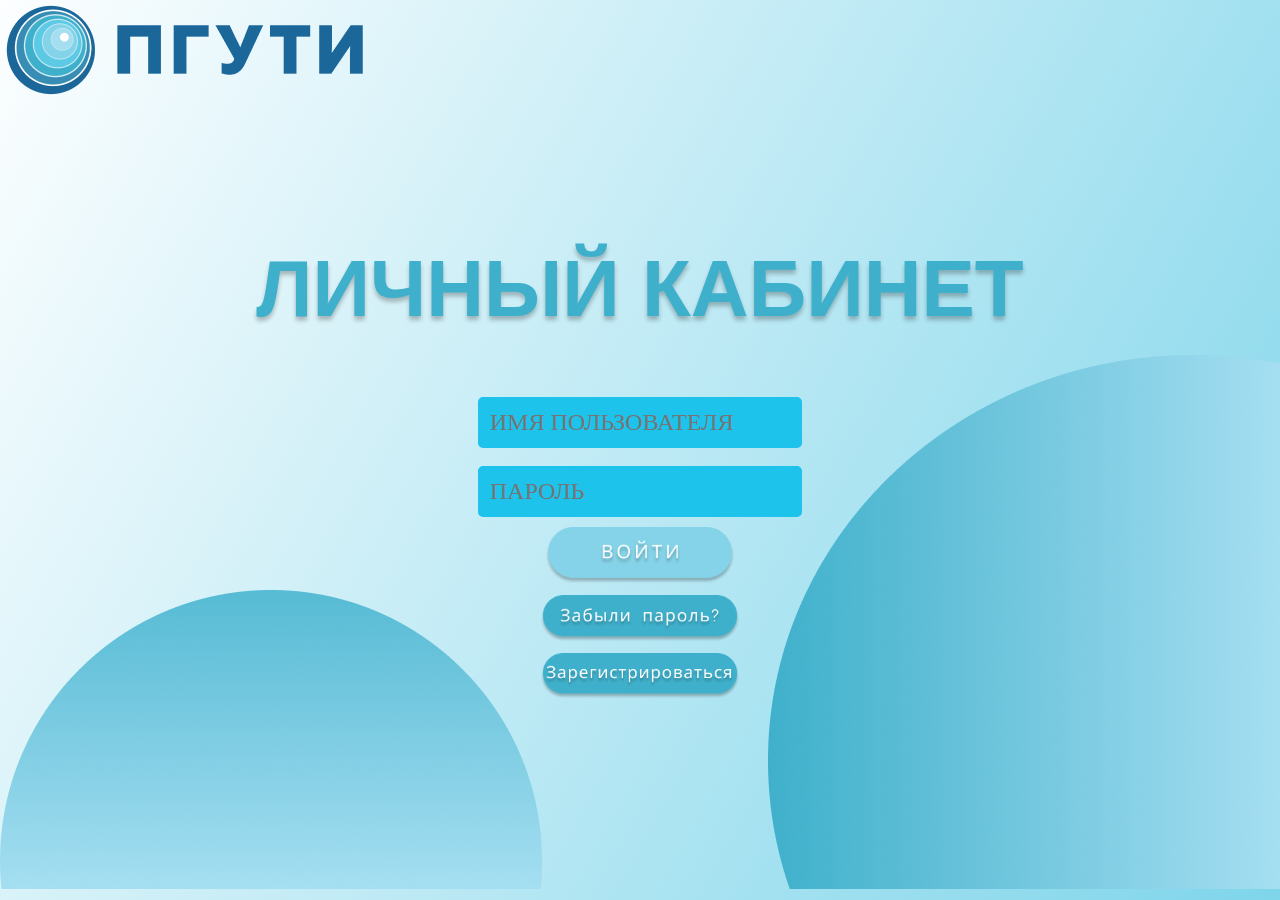
<file: HTMLPage1.html>
﻿<!DOCTYPE html>
<html lang="ru">
<head>
    <meta charset="utf-8">
    <title>Личный кабинет</title>
    <link rel="stylesheet" href="style.css">
</head>
<body>
    <div class="container">
        <h1>ЛИЧНЫЙ КАБИНЕТ</h1>
    </div>

    <div class="container-logo">
        <img src="images/Lichcab/psuti-logo-main-cs-31.png" alt="logo psuti">
    </div>

    <div class="container">
        <div class="circle circle1"></div>
        <div class="circle circle2"></div>
    </div>

    <div class="form">
        <div class="input-container">
            <input type="text" placeholder="ИМЯ ПОЛЬЗОВАТЕЛЯ" required>
        </div>

        <div class="input-container">
            <input type="password" placeholder="ПАРОЛЬ" required>
        </div>

        <a href="voiti.html" class="button1">
            <img src="images/Lichcab/voiti.png" alt="Кнопка">
        </a>

        <a href="zabili-parol.html" class="button">
            <img src="images/Lichcab/zabiliparol.png" alt="Кнопка">
        </a>

        <a href="zareg.html" class="button">
            <img src="images/Lichcab/zaregistr.png" alt="Кнопка">
        </a>
    </div>
    <div class="circle-left">
        <img src="images/registration/circle-left.png" alt="Кнопка">
    </div>

    <div class="circle-right">
        <img src="images/registration/circle-right.png" alt="Кнопка">
    </div>
</body>
</html>
</file>
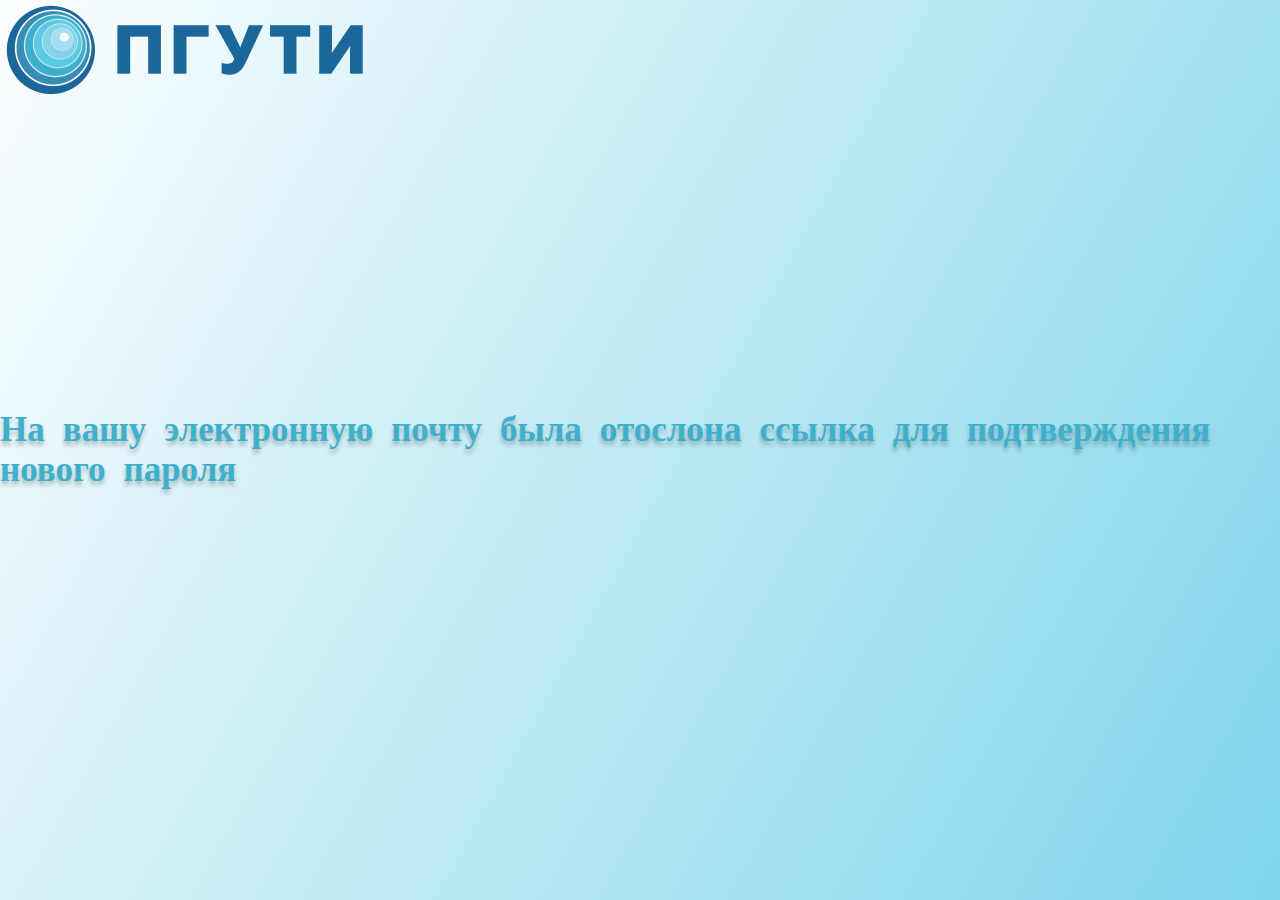
<file: pismo-dlya-parolya.html>
﻿<!DOCTYPE html>
<link rel="stylesheet" href="pismo-dlya-parolya.css">
<html lang="ru" xmlns="http://www.w3.org/1999/xhtml">
<head>
    <meta charset="utf-8" />
    <title></title>
</head>
<body>
    <div class="container-logo">
        <img src="images/Lichcab/psuti-logo-main-cs-31.png" alt="logo psuti">
    </div>
    <div class="container-slova">
        <p1>На вашу электронную почту была отослона ссылка для подтверждения нового пароля</p1>
    </div>
</body>
</html>
</file>
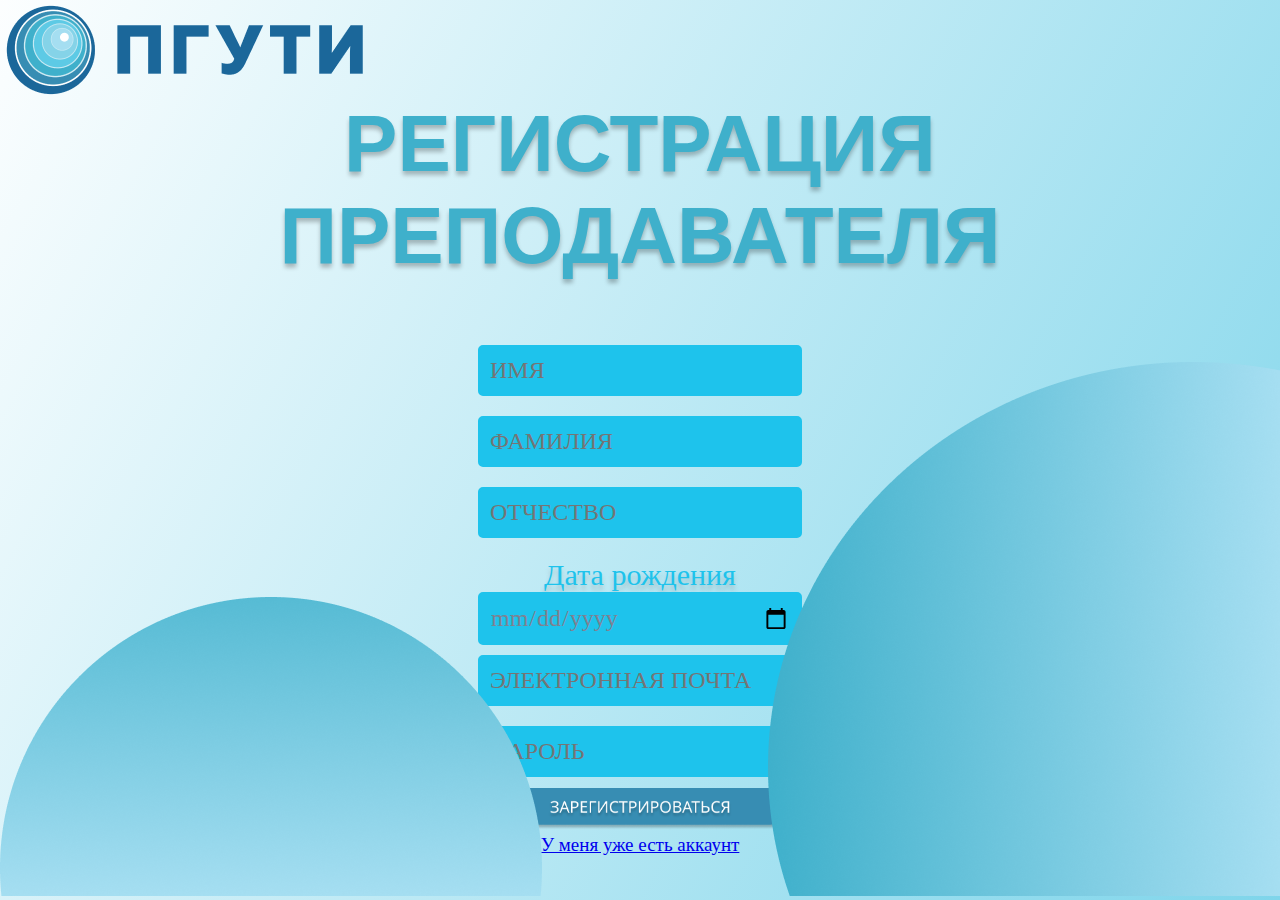
<file: prep-reg.html>
﻿<!DOCTYPE html>
<html lang="ru">
<head>
    <meta charset="utf-8">
    <title>Регистрация преподавателя</title>
    <link rel="stylesheet" href="prep-reg.css">
</head>

<body>
    <div class="container">
        <h1>РЕГИСТРАЦИЯ ПРЕПОДАВАТЕЛЯ</h1>
    </div>

    <div class="container-logo">
        <img src="images/Lichcab/psuti-logo-main-cs-31.png" alt="logo psuti">
    </div>

    <form class="registration-form">

        <div class="input-wrapper">
            <input type="text" placeholder="ИМЯ" required>
        </div>

        <div class="input-wrapper">
            <input type="text" placeholder="ФАМИЛИЯ" required>
        </div>

        <div class="input-wrapper">
            <input type="text" placeholder="ОТЧЕСТВО" required>
        </div>

        <label for="birthday">Дата рождения</label>
        <input type="date" id="birthday" name="birthday">

        <div class="input-wrapper">
            <input type="text" placeholder="ЭЛЕКТРОННАЯ ПОЧТА" required>
        </div>

        <div class="input-wrapper">
            <input type="password" placeholder="ПАРОЛЬ" required>
        </div>

        <button class="button" type="submit">
            <img src="images/prepodavatel-reg/zaregistr.png" alt="Кнопка">
        </button>

        <a href="HTMLPage1.html" class="perehod">У меня уже есть аккаунт</a>


    </form>
    <div class="circle-left">
        <img src="images/registration/circle-left.png" alt="Кнопка">
    </div>

    <div class="circle-right">
        <img src="images/registration/circle-right.png" alt="Кнопка">
    </div>

</body>
</html>
</file>
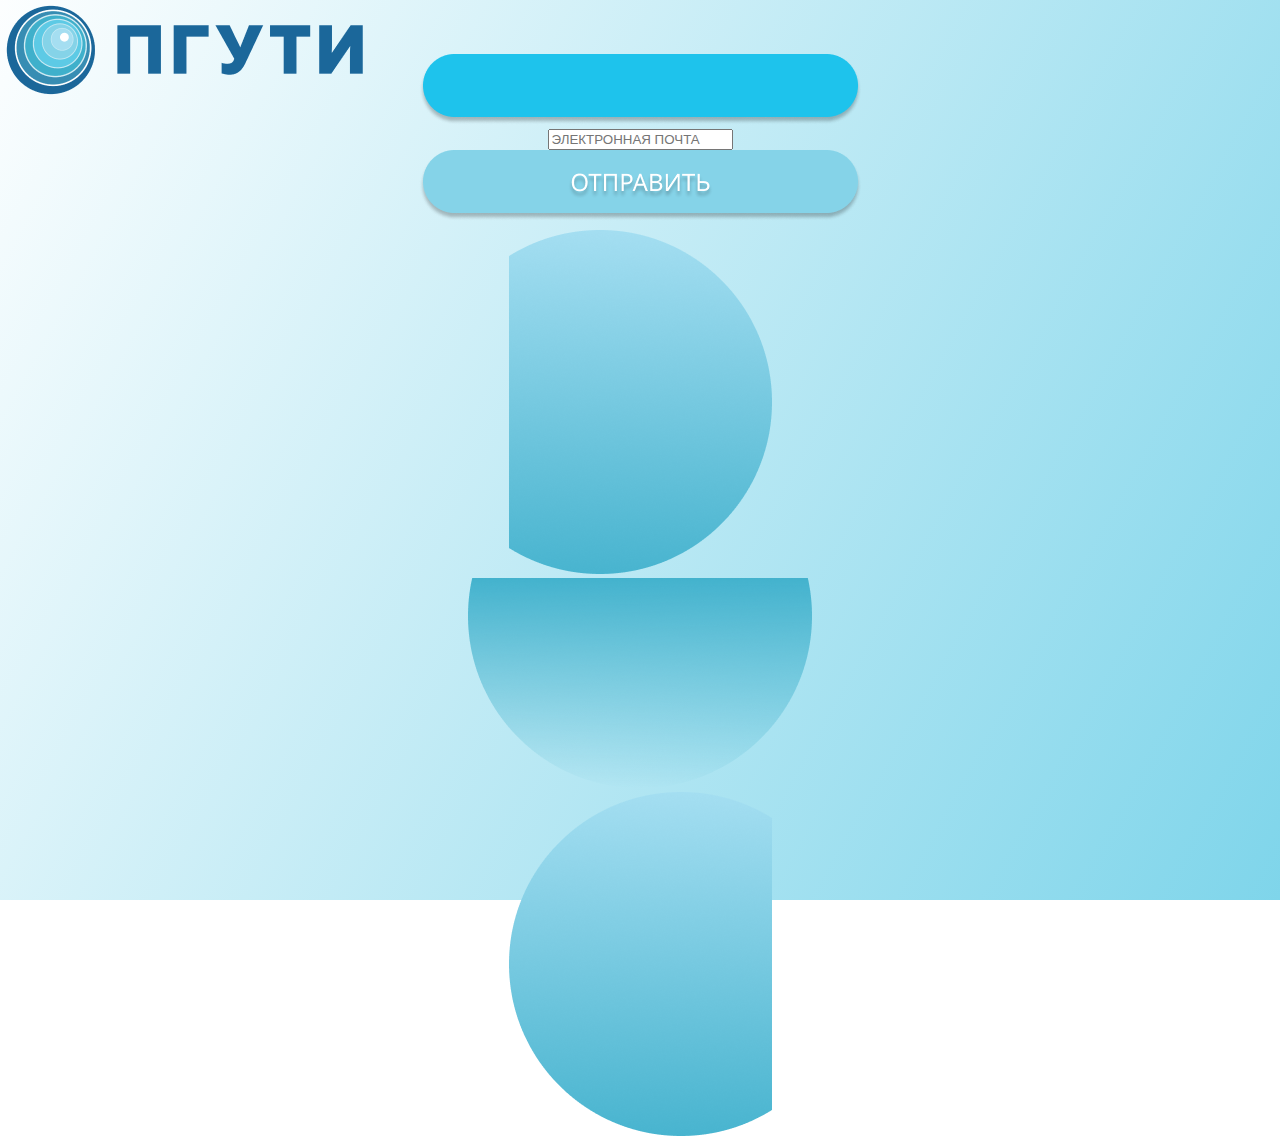
<file: profil.html>
﻿<!DOCTYPE html>
<link rel="stylesheet" href="zabili-parol.css">
<html lang="ru" xmlns="http://www.w3.org/1999/xhtml">
<head>
    <meta charset="utf-8" />
    <title></title>
</head>
<body>

    <div class="container-slova">
        <h1>ЗАБЫЛИ ПАРОЛЬ</h1>
    </div>

    <div class="container-logo">
        <img src="images/Lichcab/psuti-logo-main-cs-31.png" alt="logo psuti">
    </div>
    <div class="container-email">
        <img src="images/zabili-parol1/email.png" alt="logo psuti">
    </div>
    <div class="slova">
        <form>
            <input type="text" placeholder="ЭЛЕКТРОННАЯ ПОЧТА" required>
        </form>
    </div>
    <a href="pismo-dlya-parolya.html" class="button">
        <img src="images/zabili-parol1/otpravit.png" alt="Кнопка">
    </a>
    <div class="circle-left">
        <img src="images/zabili-parol1/circle-left.png" alt="Картинка">
    </div>

    <div class="circle-top">
        <img src="images/zabili-parol1/circle-top.png" alt="Картинка">
    </div>

    <div class="circle-right">
        <img src="images/zabili-parol1/circle-right.png" alt="Картинка">
    </div>
</body>
</html>
</file>
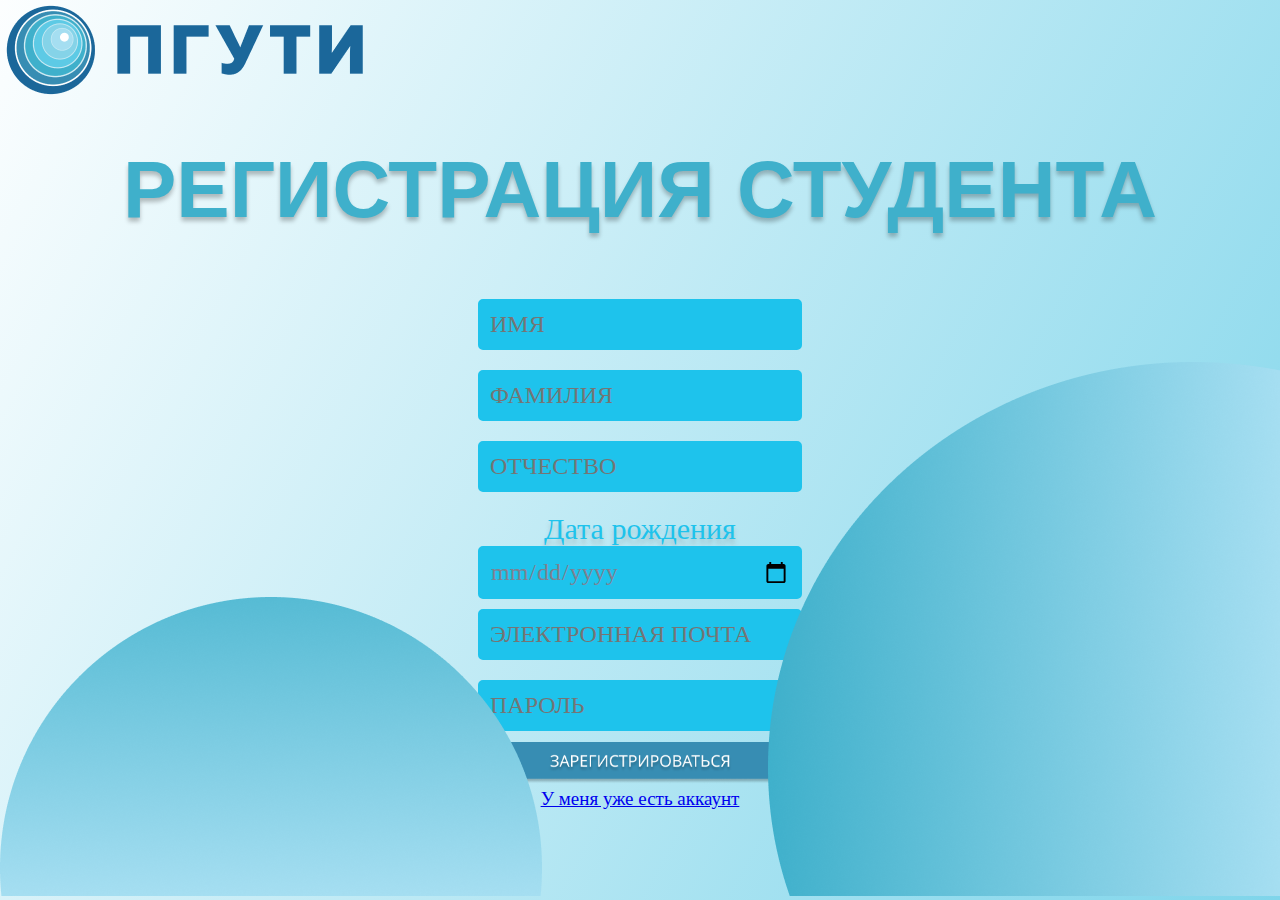
<file: stut-reg.html>
﻿<!DOCTYPE html>
<html lang="ru">
<head>
    <meta charset="utf-8">
    <title>Регистрация студента</title>
    <link rel="stylesheet" href="prep-reg.css">
</head>

<body>
    <div class="container">
        <h1>РЕГИСТРАЦИЯ СТУДЕНТА</h1>
    </div>

    <div class="container-logo">
        <img src="images/Lichcab/psuti-logo-main-cs-31.png" alt="logo psuti">
    </div>

    <form class="registration-form">

        <div class="input-wrapper">
            <input type="text" placeholder="ИМЯ" required>
        </div>

        <div class="input-wrapper">
            <input type="text" placeholder="ФАМИЛИЯ" required>
        </div>

        <div class="input-wrapper">
            <input type="text" placeholder="ОТЧЕСТВО" required>
        </div>

        <label for="birthday">Дата рождения</label>
        <input type="date" id="birthday" name="birthday">

        <div class="input-wrapper">
            <input type="text" placeholder="ЭЛЕКТРОННАЯ ПОЧТА" required>
        </div>

        <div class="input-wrapper">
            <input type="password" placeholder="ПАРОЛЬ" required>
        </div>

        <button class="button" type="submit">
            <img src="images/prepodavatel-reg/zaregistr.png" alt="Кнопка">
        </button>

        <a href="HTMLPage1.html" class="perehod">У меня уже есть аккаунт</a>


    </form>
    <div class="circle-left">
        <img src="images/registration/circle-left.png" alt="Кнопка">
    </div>

    <div class="circle-right">
        <img src="images/registration/circle-right.png" alt="Кнопка">
    </div>

</body>
</html>
</file>
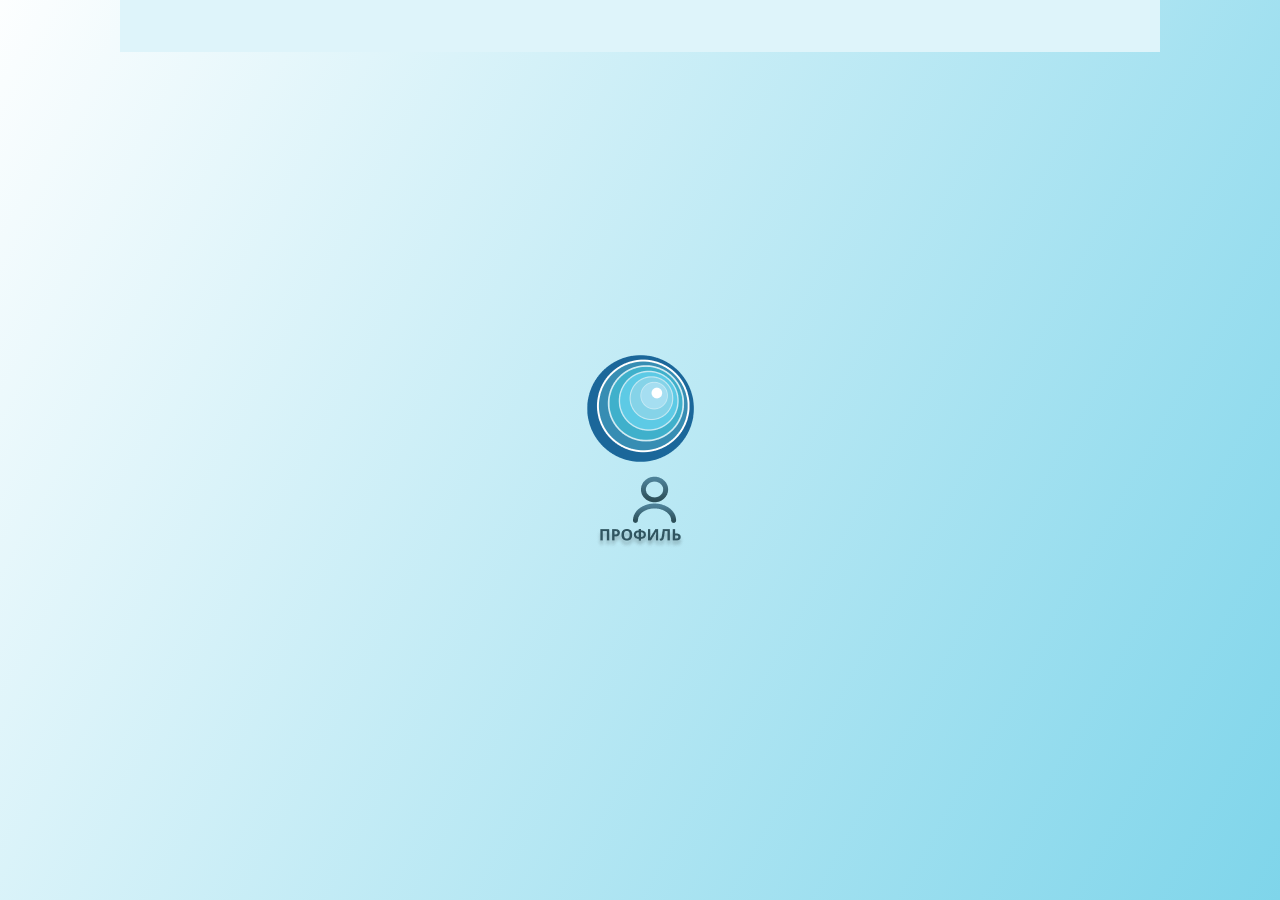
<file: voiti.html>
﻿<!DOCTYPE html>
<link rel="stylesheet" href="voiti.css">
<html lang="ru" xmlns="http://www.w3.org/1999/xhtml">
<head>
    <meta charset="utf-8" />
    <title></title>
</head>
<body>

    <a href="voiti.html" class="button">
        <img src="images/glavnay/logo.png" alt="Кнопка">
    </a>

    <header class="header">
        <ul>
        </ul>
    </header>

    <a href="profil.html" class="button1">
        <img src="images/glavnay/profil.png" alt="Кнопка">
    </a>

    <header class="header1">

    </header>

</body>
</html>
</file>
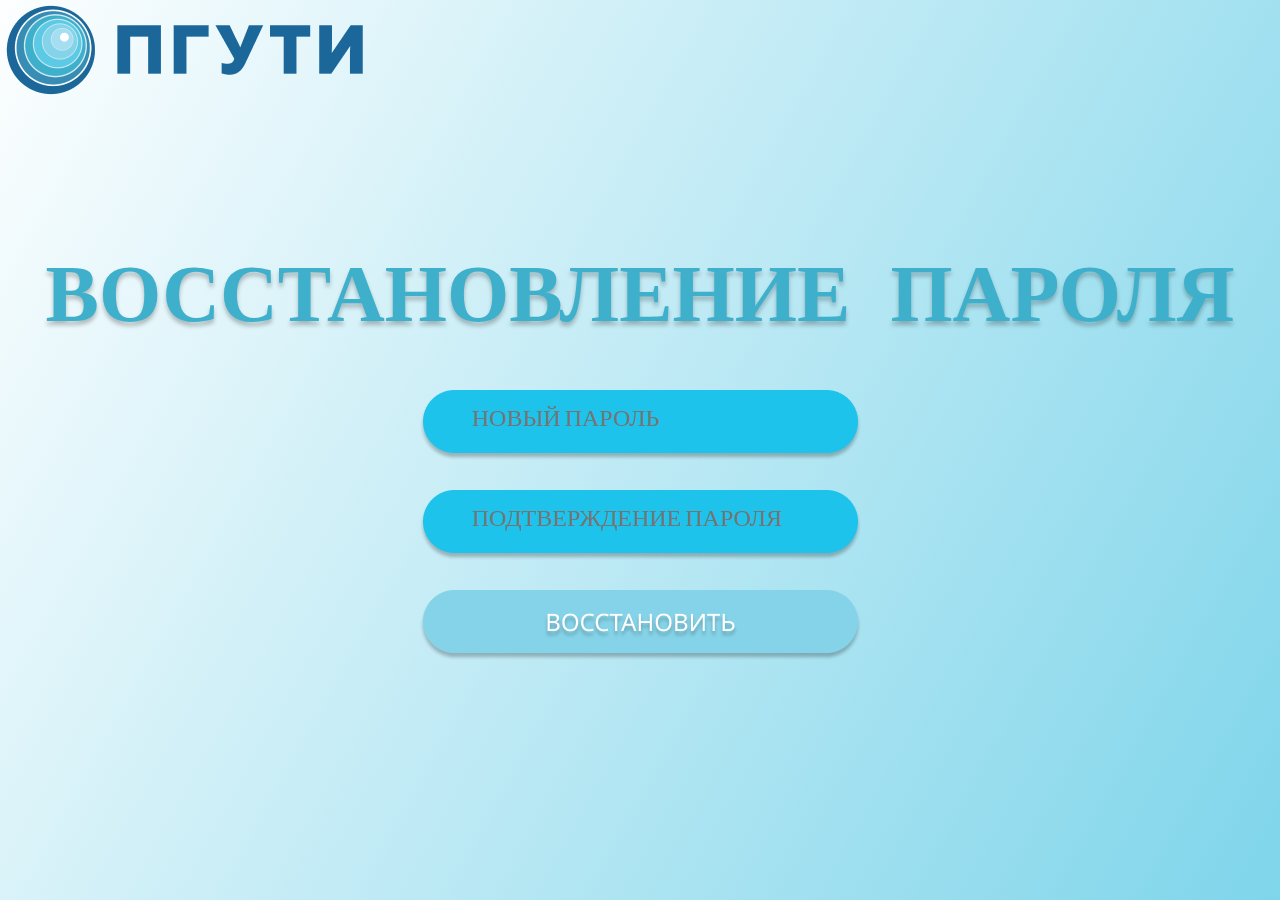
<file: vossparol.html>
﻿<!DOCTYPE html>
<link rel="stylesheet" href="vossparol.css">
<html lang="ru" xmlns="http://www.w3.org/1999/xhtml">
<head>
    <meta charset="utf-8" />
    <title></title>
</head>
<body>

    <div class="container-slova">
        <h1>ВОССТАНОВЛЕНИЕ ПАРОЛЯ</h1>
    </div>

    <div class="container-logo">
        <img src="images/Lichcab/psuti-logo-main-cs-31.png" alt="logo psuti">
    </div>
    <div class="cont-parol">
        <img src="images/vostanparol/parol.png" alt="logo psuti">
    </div>

    <div class="new-parol">
        <form>
            <input type="text" placeholder="НОВЫЙ ПАРОЛЬ" required>
        </form>
    </div>

    <div class="cont-parol1">
        <img src="images/vostanparol/parol.png" alt="logo psuti">
    </div>

    <div class="new-pass">
        <form>
            <input type="text" placeholder="ПОДТВЕРЖДЕНИЕ ПАРОЛЯ" required>
        </form>
    </div>

    <a href="voiti.html" class="button">
        <img src="images/vostanparol/vosstano.png" alt="Кнопка">
    </a>

</body>
</html>
</file>
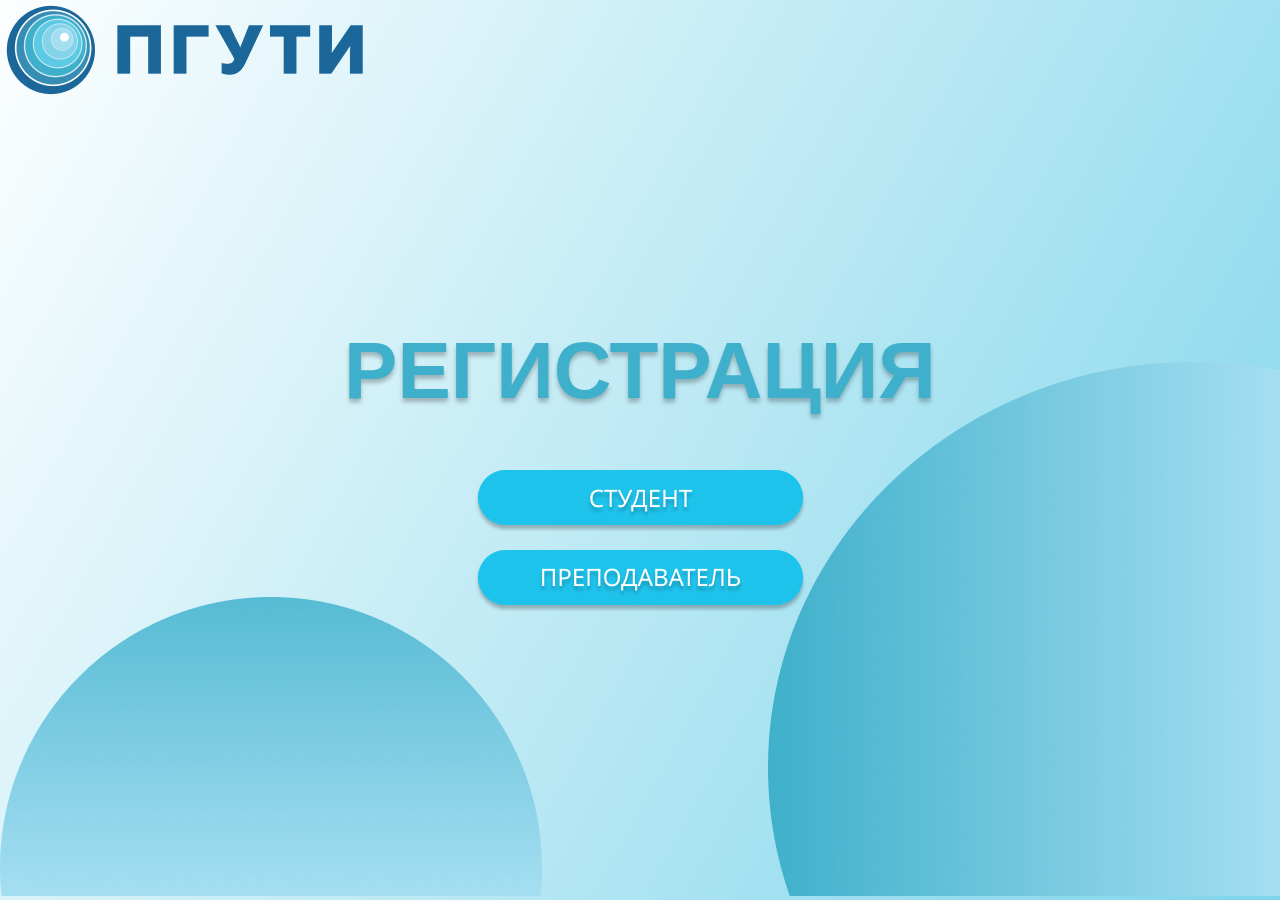
<file: zareg.html>
﻿<!DOCTYPE html>
<html lang="ru">
<head>
    <meta charset="utf-8">
    <title>Регистрация</title>
    <link rel="stylesheet" href="zareg.css">
</head>
<body>
    <div class="container">
        <h1>РЕГИСТРАЦИЯ</h1>
    </div>

    <div class="container-logo">
        <img src="images/Lichcab/psuti-logo-main-cs-31.png" alt="logo psuti">
    </div>

    <div class="circle-left">
        <img src="images/registration/circle-left.png" alt="Кнопка">
    </div>

    <div class="circle-right">
        <img src="images/registration/circle-right.png" alt="Кнопка">
    </div>

  
    <a href="stut-reg.html">
            <img src="images/registration/student.png" alt="Кнопка">
    </a>

    <a href="prep-reg.html">
            <img src="images/registration/prepodavatel.png" alt="Кнопка">
    </a>

</body>
</html>
</file>
<file: style.css>
body {
    margin: 0;
    padding: 0;
    display: flex;
    flex-direction: column;
    justify-content: center;
    align-items: center;
    background: linear-gradient(119deg, #FFF -2.02%, #5DCAE5 126.77%) no-repeat;
    background-size: cover;
    width: 100vw;
    height: 100vh;
    overflow: hidden;
    color: #3FB0CB;
    font-size: 45px;
}

.container {
    text-shadow: 0px 4px 4px rgba(0, 0, 0, 0.25);
    color: #3FB0CB;
    margin: 0 auto;
    font-family: 'Inconsolata', sans-serif;
    text-align: center;
    font-size: 40px;
}

.container-logo {
    position: absolute;
    top: 0;
    left: 0;
}

    .container-logo img {
        position: absolute;
        top: 0;
        left: 0;
    }

.form {
    display: flex;
    flex-direction: column;
    align-items: center;
}

.input-wrapper {
    display: flex;
    align-items: center;
    margin: 10px 0;
}

input[type="text"], input[type="password"], input[type="date"] {
    font-weight: 400;
    font-family: 'Lalezar';
    border: 2px solid #1EC3EC;
    background-color: #1EC3EC;
    font-size: 24px;
    font-style: normal;
    font-weight: 400;
    line-height: normal;
    color: #FFF;
    padding: 10px;
    border-radius: 5px;
    width: 300px;
    margin-bottom: 10px;
}

label {
    color: #FFF;
    text-shadow: 0px 5px 4px rgba(95, 95, 95, 0.25);
    font-family: 'Lalezar';
    color: #1EC3EC;
    font-size: 30px;
    font-style: normal;
    font-weight: 400;
    line-height: normal;
    text-align: center;
    margin-top: 10px;
}

.button {
    background: none;
    border: none;
    cursor: pointer;
}

.button img {
  width: 200px;
}
.button1 img {
  width: 190px;
}

.circle-left {
    position: absolute;
    left: 0;
    bottom: 0;
    animation: slideBackground 10s linear infinite alternate;
    padding-top: 10px;
}

.circle-left img {
   visibility: visible;
}

.circle-right {
    position: absolute;
    right: 0;
    bottom: 0;
    animation: MoveDown 8s linear infinite alternate;
    padding-top: 10px;
}

.perehod {
    font-size: 19px;
}

    .circle-right img {
        visibility: visible;
    }

@keyframes slideBackground {
    0% {
        transform: translateX(0);
    }

    100% {
        transform: translateX(-12%);
    }
}

@keyframes MoveDown {
    0% {
        transform: translateY(0);
    }

    100% {
        transform: translateY(7%);
    }
}
</file>
<file: pismo-dlya-parolya.css>
@import url('https://fonts.googleapis.com/css2?family=Abel&family=Inconsolata:wght@700&family=Lalezar&display=swap');

body {
    margin: 0;
    padding: 0;
    display: flex;
    flex-direction: column;
    justify-content: center;
    align-items: center;
    background: linear-gradient(119deg, #FFF -2.02%, #5DCAE5 126.77%) no-repeat;
    background-size: cover;
    width: 100vw;
    height: 100vh;
}


.container-logo{
    position: absolute;
    top: 0;
    left: 0;
}

.container-slova {
    text-shadow: 0px 4px 4px rgba(0, 0, 0, 0.25);
    font-family: Inconsolata;
    font-style: normal;
    font-weight: 700;
    line-height: normal;
    color: #3FB0CB;
    font-size: 35px;
}
</file>
<file: prep-reg.css>
body {
    margin: 0;
    padding: 0;
    display: flex;
    flex-direction: column;
    justify-content: center;
    align-items: center;
    background: linear-gradient(119deg, #FFF -2.02%, #5DCAE5 126.77%) no-repeat;
    background-size: cover;
    width: 100vw;
    height: 100vh;
    overflow: hidden;
}

.container {
    text-shadow: 0px 4px 4px rgba(0, 0, 0, 0.25);
    color: #3FB0CB;
    margin: 0 auto;
    font-family: 'Inconsolata', sans-serif;
    text-align: center;
    font-size: 40px;
}

.container-logo {
    position: absolute;
    top: 0;
    left: 0;
}

    .container-logo img {
        position: absolute;
        top: 0;
        left: 0;
    }

.registration-form {
    display: flex;
    flex-direction: column;
    align-items: center;
}

.input-wrapper {
    display: flex;
    align-items: center;
    margin: 10px 0;
}

input[type="text"], input[type="password"], input[type="date"] {
    font-weight: 400;
    font-family: 'Lalezar';
    border: 2px solid #1EC3EC;
    background-color: #1EC3EC;
    font-size: 24px;
    font-style: normal;
    font-weight: 400;
    line-height: normal;
    color: #FFF;
    padding: 10px;
    border-radius: 5px;
    width: 300px;
}

label {
    color: #FFF;
    text-shadow: 0px 5px 4px rgba(95, 95, 95, 0.25);
    font-family: 'Lalezar';
    color: #1EC3EC;
    font-size: 30px;
    font-style: normal;
    font-weight: 400;
    line-height: normal;
    text-align: center;
    margin-top: 10px;
}

#birthday {
    color: #808090;
}

.button {
    background: none;
    border: none;
    cursor: pointer;
}

.button img {
  width: 300px;
}

.circle-left {
    position: absolute;
    left: 0;
    bottom: 0;
    animation: slideBackground 10s linear infinite alternate;
}

.circle-left img {
   visibility: visible;
}

.circle-right {
    position: absolute;
    right: 0;
    bottom: 0;
    animation: MoveDown 8s linear infinite alternate;
}

.perehod {
    font-size: 19px;
}

    .circle-right img {
        visibility: visible;
    }

@keyframes slideBackground {
    0% {
        transform: translateX(0);
    }

    100% {
        transform: translateX(-12%);
    }
}

@keyframes MoveDown {
    0% {
        transform: translateY(0);
    }

    100% {
        transform: translateY(7%);
    }
}
</file>
<file: zabili-parol.css>
@import url('https://fonts.googleapis.com/css2?family=Abel&family=Inconsolata:wght@700&family=Lalezar&display=swap');


body{
    margin: 0;
    padding: 0;
    display: flex;
    flex-direction: column;
    justify-content: center;
    align-items: center;
    background: linear-gradient(119deg, #FFF -2.02%, #5DCAE5 126.77%) no-repeat;
    background-size: cover;
    width: 100vw;
    height: 100vh;
}

.container-logo {
    position: absolute;
    top: 0;
    left: 0;
}
.container-slova {
    font-style: normal;
    font-weight: 700;
    font-size: 46px;
    color: #3FB0CB;
    text-shadow: 0px 4px 4px rgba(0, 0, 0, 0.25);
    color: #3FB0CB;
    margin: 0 auto;
    font-family: Inconsolata;
    text-align: center;
    padding-bottom: 65px;
}
</file>
<file: voiti.css>
@import url('https://fonts.googleapis.com/css2?family=Abel&family=Inconsolata:wght@700&family=Lalezar&display=swap');

body {
    margin: 0;
    padding: 0;
    display: flex;
    flex-direction: column;
    justify-content: center;
    align-items: center;
    background: linear-gradient(119deg, #FFF -2.02%, #5DCAE5 126.77%) no-repeat;
    background-size: cover;
    width: 100vw;
    height: 100vh;
}

.logo{
    position:absolute;
    top:0px;
    left:0px;
}

.header {
    background-color: #DEF4FA;
    color: #fff;
    padding: 10px 20px;
    display: flex;
    justify-content: space-between;
    position:absolute;
    top:0px;
    width:1000px;
}
</file>
<file: vossparol.css>
@import url('https://fonts.googleapis.com/css2?family=Abel&family=Inconsolata:wght@700&family=Lalezar&display=swap');

body {
    margin: 0;
    padding: 0;
    display: flex;
    flex-direction: column;
    justify-content: center;
    align-items: center;
    background: linear-gradient(119deg, #FFF -2.02%, #5DCAE5 126.77%) no-repeat;
    background-size: cover;
    width: 100vw;
    height: 100vh;
}


.container-logo{
    position: absolute;
    top: 0;
    left: 0;
}

.container-slova {
    position: absolute;
    text-shadow: 0px 4px 4px rgba(0, 0, 0, 0.25);
    color: #3FB0CB;
    margin: 0 auto;
    font-family: Inconsolata;
    text-align: center;
    top: 195px;
    font-size: 40px;
}

.cont-parol {
    position: absolute;
    top: 390px;
}

.new-parol {
    position: absolute;
    top: 400px;
}

    .new-parol input[type="text"] {
        font-weight: 400;
        font-family: Lalezar;
        border: 2px solid #1EC3EC;
        background-color: #1EC3EC;
        font-family: Lalezar;
        font-size: 24px;
        font-style: normal;
        font-weight: 400;
        line-height: normal;
        color: #FFF;
    }

.cont-parol1 {
    position: absolute;
    top: 490px;
}

.new-pass {
    position: absolute;
    top: 500px;
}

    .new-pass input[type="text"] {
        font-weight: 400;
        font-family: Lalezar;
        border: 2px solid #1EC3EC;
        background-color: #1EC3EC;
        font-family: Lalezar;
        font-size: 24px;
        font-style: normal;
        font-weight: 400;
        line-height: normal;
        color: #FFF;
    }

.button {
    position: absolute;
    top: 590px;
}
</file>
<file: zareg.css>
@import url('https://fonts.googleapis.com/css2?family=Abel&family=Inconsolata:wght@700&family=Lalezar&display=swap');

body {
    margin: 0;
    padding: 0;
    display: flex;
    flex-direction: column;
    justify-content: center;
    align-items: center;
    background: linear-gradient(119deg, #FFF -2.02%, #5DCAE5 126.77%) no-repeat;
    background-size: cover;
    width: 100vw;
    height: 100vh;
}

.container {
    text-shadow: 0px 4px 4px rgba(0, 0, 0, 0.25);
    color: #3FB0CB;
    font-family: 'Inconsolata', sans-serif;
    text-align: center;
    font-size: 40px;
}

.container-logo {
    position: absolute;
    top: 0;
    left: 0;
}

    .container-logo img {
        position: absolute;
        top: 0;
        left: 0;
    }

.choice {
    text-align: center;
    margin-top: 15px;
}

.button2, .button3 {
    margin: 0 10px;
}

.circle-left {
    position: absolute;
    bottom: 0;
    left: 0;
    animation: slideBackground 9s linear infinite alternate;
}

.circle-right {
    position: absolute;
    bottom: 0;
    right: 0;
    animation: MoveDown 11s linear infinite alternate;
}

@keyframes slideBackground {
    0% {
        transform: translateX(0);
    }

    100% {
        transform: translateX(-12%);
    }
}

@keyframes MoveDown {
    0% {
        transform: translateY(0);
    }

    100% {
        transform: translateY(7%);
    }
</file>
